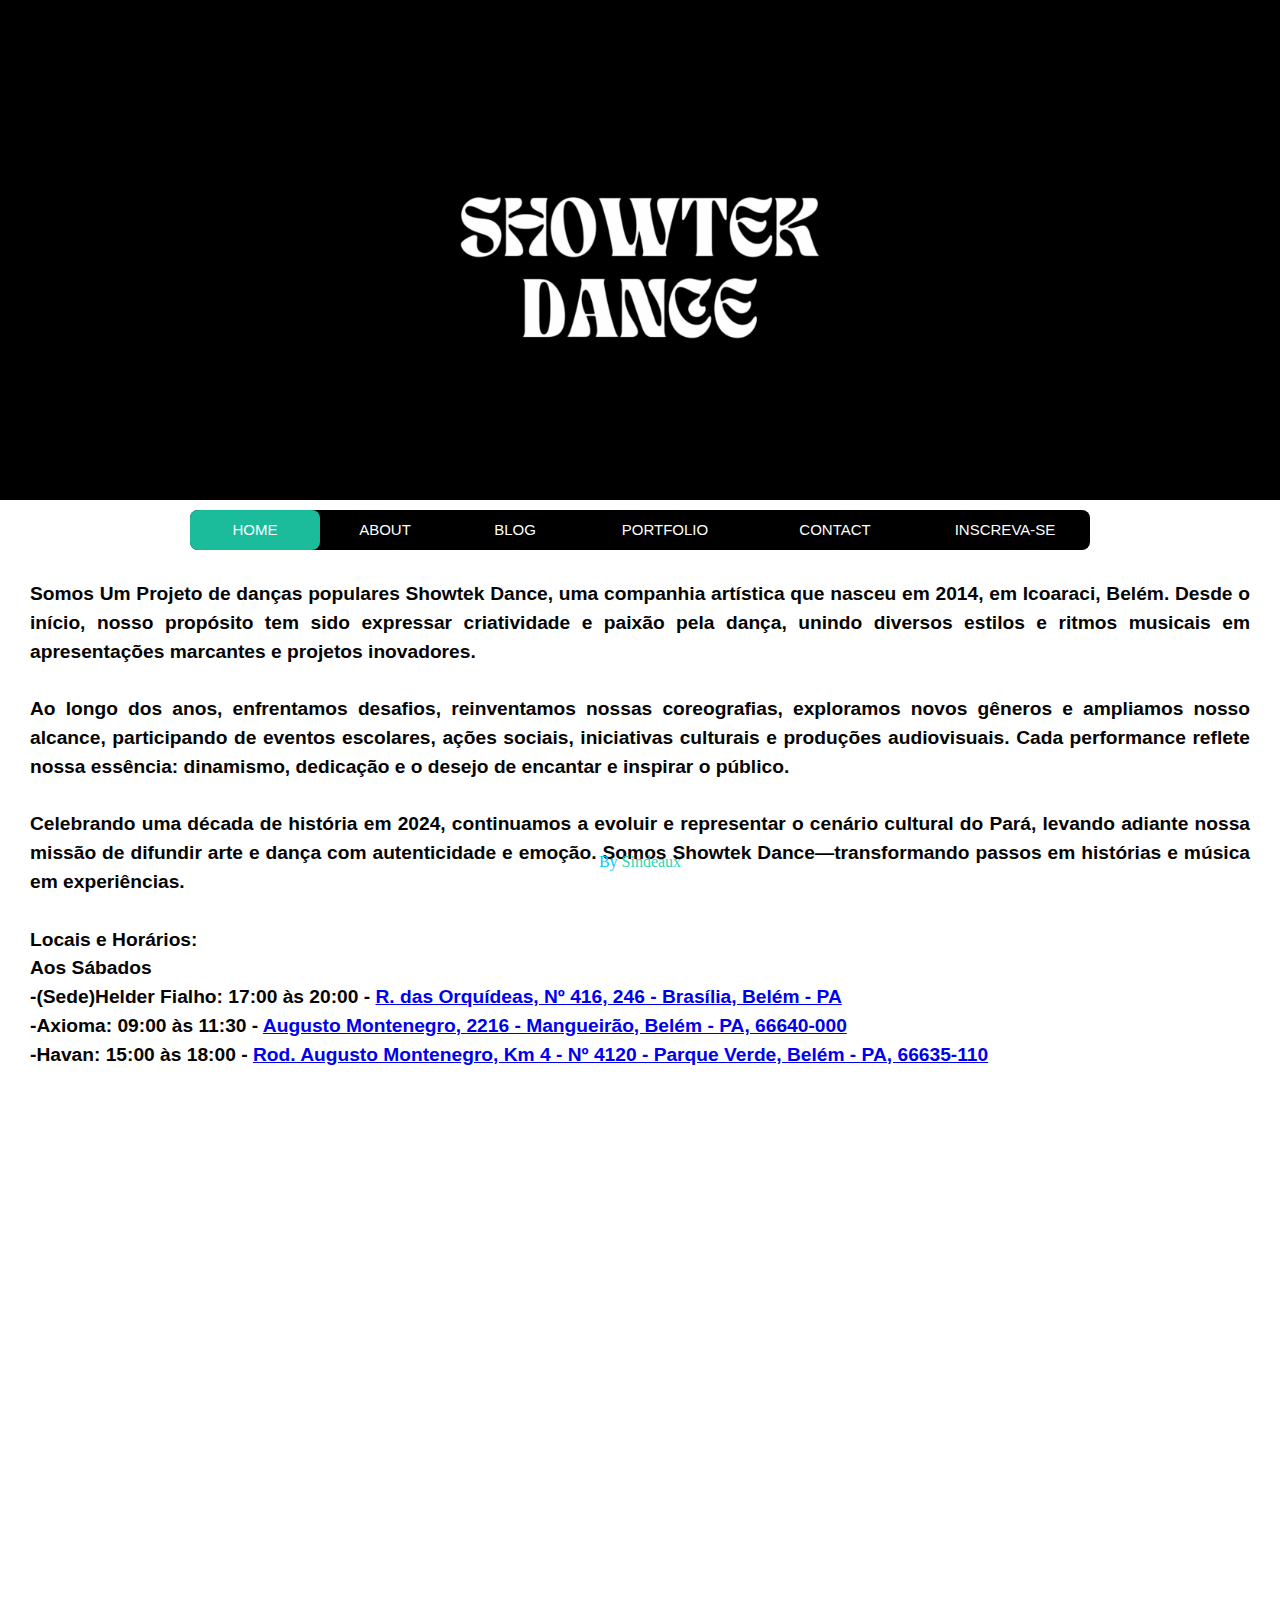
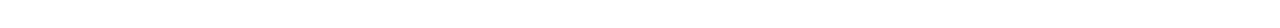
<file: about.html>
<!DOCTYPE html>
<html lang="en">
<head>
    <meta charset="UTF-8">
    <meta name="viewport" content="width=device-width, initial-scale=1.0">
    <title>Document</title>
    <link rel="stylesheet" href="styles.css"> 
</head>
<body>
   <!-- Cabeçalho -->
   <header class="header-image">
        <img src="galeria/imageSHOWTEK.png" alt="Imagem do Cabeçalho" class="img-fluid">
    </header>

    <nav>
        <a href="index.html">Home</a>
        <a href="about.html">About</a>
        <a href="#">Blog</a>
        <a href="#">Portfolio</a>
        <a href="contact.html">Contact</a>
        <a href="index.html">Inscreva-se</a>
        <div class="animation start-home"></div>
    </nav>    
    <!-- Conteúdo Principal -->
    <main class="container mt-5">
        <section class="mb-5">
            <h2 class="text-limited">
                Somos Um Projeto de danças populares Showtek Dance, uma companhia artística que nasceu em 2014, em Icoaraci, Belém. Desde o início, nosso propósito tem sido expressar criatividade e paixão pela dança, unindo diversos estilos e ritmos musicais em apresentações marcantes e projetos inovadores.<br><br>
                Ao longo dos anos, enfrentamos desafios, reinventamos nossas coreografias, exploramos novos gêneros e ampliamos nosso alcance, participando de eventos escolares, ações sociais, iniciativas culturais e produções audiovisuais. Cada performance reflete nossa essência: dinamismo, dedicação e o desejo de encantar e inspirar o público.<br><br>
                Celebrando uma década de história em 2024, continuamos a evoluir e representar o cenário cultural do Pará, levando adiante nossa missão de difundir arte e dança com autenticidade e emoção. Somos Showtek Dance—transformando passos em histórias e música em experiências.<br><br>
            
                Locais e Horários:<br>
                    Aos Sábados<br>
                    -(Sede)Helder Fialho: 17:00 às 20:00 - <a href="https://maps.app.goo.gl/UerPQ4MeatXq6Q5W9">R. das Orquídeas, Nº 416, 246 - Brasília, Belém - PA</a><br>
                    -Axioma: 09:00 às 11:30 - <a href="https://maps.app.goo.gl/rxHFL7Furwbs9VHT7">Augusto Montenegro, 2216 - Mangueirão, Belém - PA, 66640-000</a><br>
                    -Havan: 15:00 às 18:00 - <a href="https://maps.app.goo.gl/RZgcFzqpgL42ReRXA">Rod. Augusto Montenegro, Km 4 - Nº 4120 - Parque Verde, Belém - PA, 66635-110</a>
                    
                    <br><br>

                
        </section>
    </main>
    <!-- Espaço extra no final da página -->
    <div style="height: 500px;"></div>
    <section class="mb-5">
        <p>
          By <span>Sindeaux</span>
        </p>
    </section>
</body>
</html>
</file>
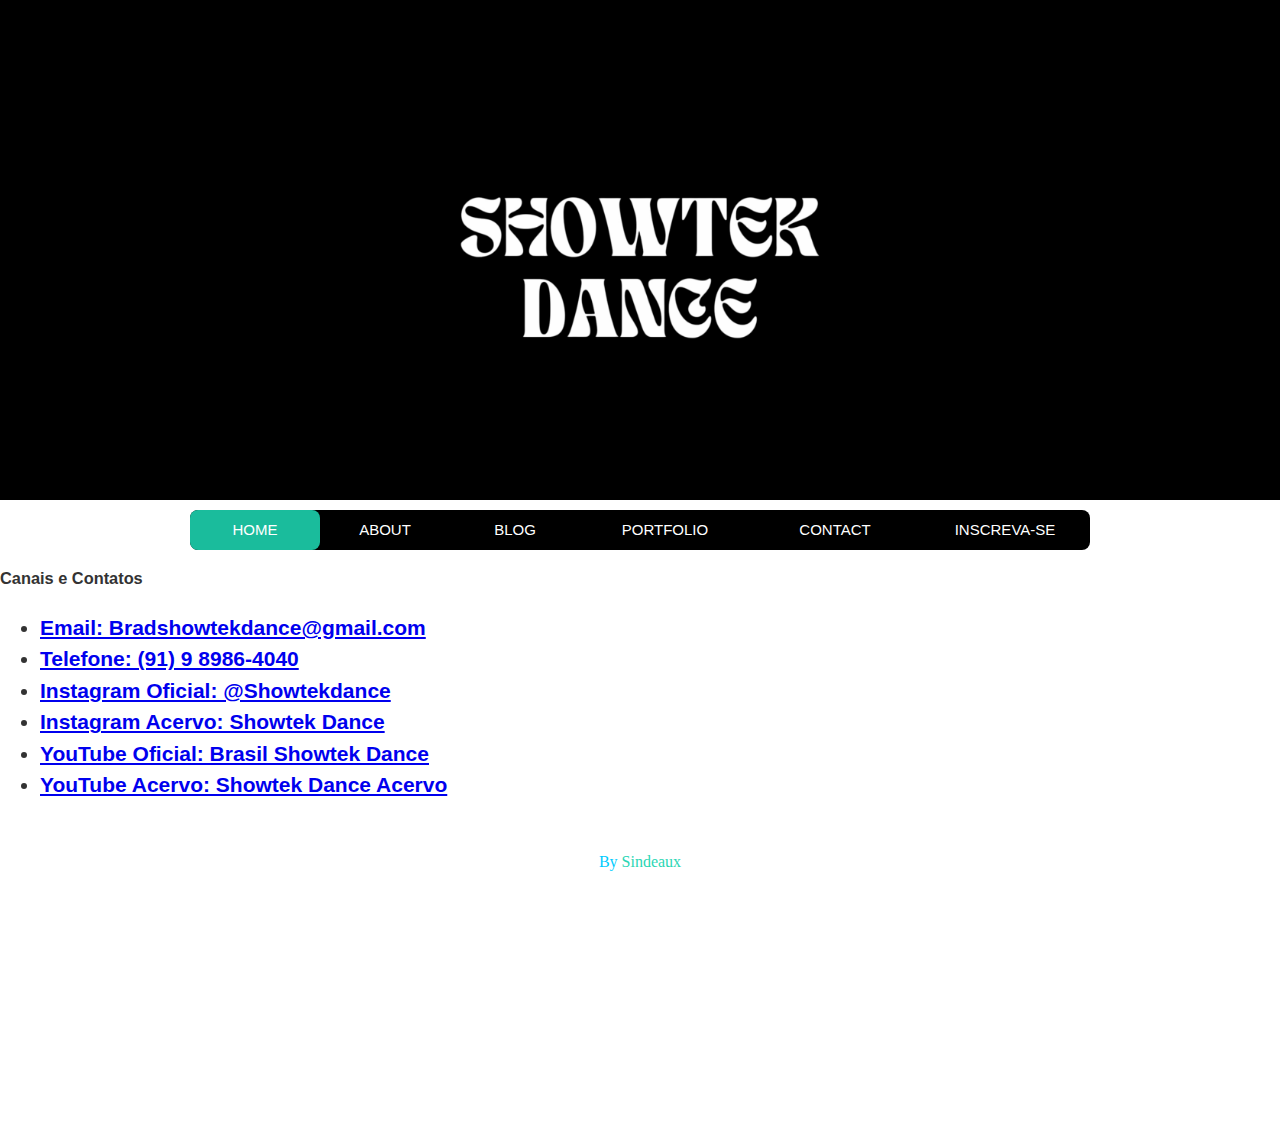
<file: contact.html>
<!DOCTYPE html>
<html lang="en">
<head>
    <meta charset="UTF-8">
    <meta name="viewport" content="width=device-width, initial-scale=1.0">
    <title>Document</title>
    <link rel="stylesheet" href="styles.css"> 
</head>
<body>
   <!-- Cabeçalho -->
   <header class="header-image">
        <img src="galeria/imageSHOWTEK.png" alt="Imagem do Cabeçalho" class="img-fluid">
    </header>

    <nav>
        <a href="index.html">Home</a>
        <a href="about.html">About</a>
        <a href="#">Blog</a>
        <a href="#">Portfolio</a>
        <a href="contact.html">Contact</a>
        <a href="https://docs.google.com/forms/d/e/1FAIpQLScmnaxc5GqBJuyImvzczlfEUG0a15Fth5PnkPujfesbws1zEg/viewform?usp=sharing">Inscreva-se</a>
        <div class="animation start-home"></div>
    </nav>    
    <main class="container mt-5">
        <div>
            <h3>Canais e Contatos</h3>
            <h2>
                <ul>
                    <li><a href="mailto:Bradshowtekdance@gmail.com">Email: Bradshowtekdance@gmail.com</a></li>
                    <li><a href="tel:+5591989864040">Telefone: (91) 9 8986-4040</a></li>
                    <li><a href="https://www.instagram.com/showtekdance?igsh=MTlqMXZ4cnIycjNzMQ==" target="_blank">Instagram Oficial: @Showtekdance</a></li>
                    <li><a href="https://www.instagram.com/showtekdanceacervo?igsh=MTgycmthaDVjYTVkNw==" target="_blank">Instagram Acervo: Showtek Dance</a></li>
                    <li><a href="https://www.youtube.com/channel/UCPf4Uos5KndOG9A-iP4W77g" target="_blank">YouTube Oficial: Brasil Showtek Dance</a></li>
                    <li><a href="https://www.youtube.com/@BrasilShowtekDanceAcervo" target="_blank">YouTube Acervo: Showtek Dance Acervo</a></li>
                </ul>
            </h2>
        </div>
        
        
    <!-- Conteúdo Principal -->
 

    </main>
    <!-- Espaço extra no final da página -->
    <div style="height: 300px;"></div>
    <section class="mb-5">
        <p>
          By <span>Sindeaux</span>
        </p>
    </section>
</body>
</html>
</file>
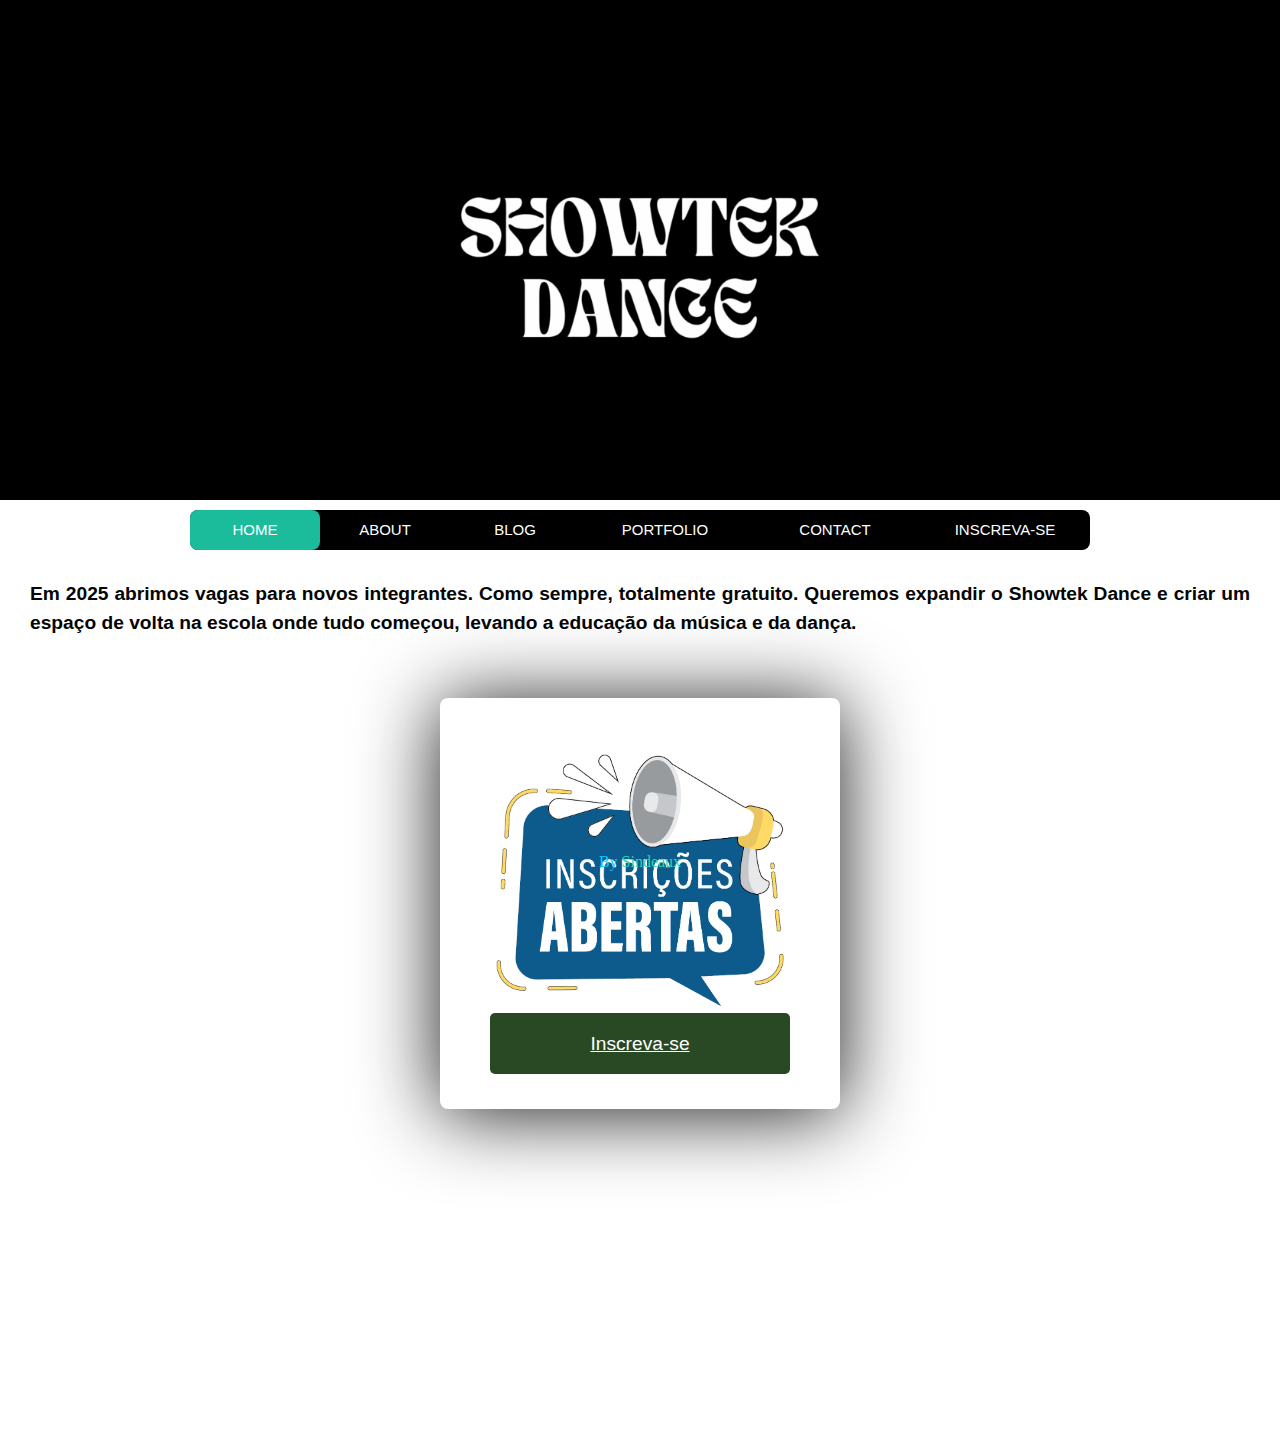
<file: inscricao.html>
<!DOCTYPE html>
<html lang="en">
<head>
    <meta charset="UTF-8">
    <meta name="viewport" content="width=device-width, initial-scale=1.0">
    <title>Document</title>
    <link rel="stylesheet" href="styles.css"> 
</head>
<body>
   <!-- Cabeçalho -->
   <header class="header-image">
        <img src="galeria/imageSHOWTEK.png" alt="Imagem do Cabeçalho" class="img-fluid">
    </header>

    <nav>
        <a href="index.html">Home</a>
        <a href="#">About</a>
        <a href="#">Blog</a>
        <a href="#">Portfolio</a>
        <a href="contact.html">Contact</a>
        <a href="index.html">Inscreva-se</a>
        <div class="animation start-home"></div>
    </nav>    
    <!-- Conteúdo Principal -->
    <main class="container mt-5">
        <section class="mb-5">
            <h2 class="text-limited">
                Em 2025 abrimos vagas para novos integrantes. Como sempre, totalmente gratuito. Queremos expandir o Showtek Dance e criar um espaço de volta na escola onde tudo começou, levando a educação da música e da dança.
            </h2>
        </section>

        <!-- Botão com Card -->
        <div class="card">
            <img src="galeria/INSCRICOES-CONTEUDISTA.png" alt="Imagem do Card" class="card-img" style="max-width: 100%; height: auto;">
            <div style="margin-top: 10px;">
                <a href="https://docs.google.com/forms/d/e/1FAIpQLScmnaxc5GqBJuyImvzczlfEUG0a15Fth5PnkPujfesbws1zEg/viewform?usp=sharing" class="btn">Inscreva-se</a>
            </div>
        </div>
    </main>
    <!-- Espaço extra no final da página -->
    <div style="height: 300px;"></div>
    <section class="mb-5">
        <p>
          By <span>Sindeaux</span>
        </p>
    </section>
</body>
</html>
</file>
<file: styles.css>
/* Cabeçalho */

.header-image {
    text-align: center; /* Centraliza a imagem dentro do cabeçalho */
    background-color: rgb(0, 0, 0); /* Define uma cor de fundo como alternativa */
    width: 100%; /* O cabeçalho ocupa toda a largura da tela */
    height: 500px; /* Altura do cabeçalho */
    overflow: hidden; /* Evita que conteúdo ultrapasse os limites do cabeçalho */
    margin: 0; /* Remove margens externas */
    padding: 0; /* Remove espaçamento interno */
}

.header-image img {
	width: 100%;/* Faz a imagem ocupar toda a largura */
	height:max-content;/* Mantém proporções */
	max-height: 550px;/* Ajuste a altura máxima do cabeçalho */
	object-fit:contain;/* Faz a imagem preencher o espaço do cabeçalho */
}
/**********************************************/

/**********************************************/
/* Limitar a posição do texto */
.text-limited {
	max-width: 1300px;/* Limita a largura máxima do texto */
	margin: 0 auto;/* Centraliza horizontalmente */
	text-align: justify;/* Justifica o texto para melhor leitura */
	padding: 30px;/* Adiciona espaçamento interno */
	font-size:1.2rem;/* Ajusta o tamanho da fonte */
	color: #040404; /* Garante contraste com o fundo */
}


nav {
	margin: 10px auto 0;
	position: relative;
	width: 900px;
	height: 40px;
	background-color: hsl(0, 0%, 0%);
	border-radius: 8px;
	font-size: 0;
}

nav a {
	line-height: 40px;
	height: 200%;
	font-size: 15px;
	display: inline-block;
	position: relative;
	z-index: 1;
	text-decoration: none;
	text-transform: uppercase;
	text-align: center;
	color: white;
	cursor: pointer;
}

nav .animation {
	position: absolute;
	height: 100%;
	top: 0;
	z-index: 0;
	transition: all .5s ease 0s;
	border-radius: 8px;
}

a:nth-child(1) {
	width: 130px;
}

a:nth-child(2) {
	width: 130px;
}

a:nth-child(3) {
	width: 130px;
}

a:nth-child(4) {
	width: 170px;
}

a:nth-child(5) {
	width: 170px;
}

a:nth-child(6) {
	width: 170px;
}

nav .start-home,
a:nth-child(1):hover~.animation {
	width: 130px;
	left: 0;
	background-color: #1abc9c;
}

nav .start-about,
a:nth-child(2):hover~.animation {
	width: 130px;
	left: 130px;
	background-color: #e74c3c;
}

nav .start-blog,
a:nth-child(3):hover~.animation {
	width: 130px;
	left: 260px;
	background-color: #3498db;
}

nav .start-portefolio,
a:nth-child(4):hover~.animation {
	width: 170px;
	left: 390px;
	background-color: #9b59b6;
}

nav .start-contact,
a:nth-child(5):hover~.animation {
	width: 170px;
	left: 560px;
	background-color: #e67e22;
}

nav .start-inscreva-se,
a:nth-child(6):hover~.animation {
	width: 170px;
	left: 730px;
	background-color: #b8b046;
}

/* Card */
.card {
	width: 90%;
	/* Ajuste para telas pequenas */
	max-width: 300px;
	margin: 30px auto;
	padding: 50px;
	background-color: #ffffff;
	color: white;
	border-radius: 8px;
	box-shadow: 0 4px 80px rgba(0, 0, 0, 0.9);
	text-align: center;

}

/* Botão */
.btn {
	padding: 20px 100px;
	background-color: #284924;
	color: white;
	border: none;
	border-radius: 5px;
	cursor: pointer;
	font-size: 1.2rem;
	transition: background-color 0.3s ease;
}

.btn:hover {
	background-color: #21861d;
}

body {
	font-family: 'Roboto', Arial, sans-serif;
	/* Roboto como principal, Arial como alternativa e sans-serif como fallback */
	font-size: 14px;
	/* Tamanho do texto ideal para dispositivos móveis */
	line-height: 1.5;
	/* Espaçamento entre linhas ajustado para leitura em telas pequenas */
	color: #333;
	/* Cor de texto padrão com bom contraste */
	margin: 0;
	/* Remove margens padrão */
	padding: 0;
	/* Remove padding padrão */
	background-color: #fff;
	/* Fundo claro para bom contraste */
}

p {
	position: absolute;
	bottom: 10px;
	width: 100%;
	text-align: center;
	color: #00ccff;
	font-family: 'Cherry Swash', cursive;
	font-size: 16px;
}

span {
	color: #2BD6B4;
}

/*******************RESPONBSIVIDADE********************/
/*teste*/
/* Smartphones */
@media (max-width: 780px) {
	body {
		font-size: 10px;
		/* Ajuste para leitura confortável */
		padding: 10px;
		height: 350px; /* Altura do cabeçalho */
	}
}

/* Tablets */
@media (min-width: 481px) and (max-width: 1024px) {
	body {
		font-size: 10px;
		padding: 10px;
	}
}

/* Desktops *//*
@media (min-width: 1025px) {
	body {
		font-size: 10px;
		padding: 10px;
	}
}*/

.header-mobile img {
    width: 100%;
    height: auto;
}

.header-desktop img {
    width: auto;
    height: 500px;
}
/*
.card {
    max-width: 100%;
}*/

@media (max-width: 780px) {
    nav {
        flex-direction: column;
        height: auto;
    }
    nav a {
        display: block;
        margin: 5px;
    }
}
</file>
